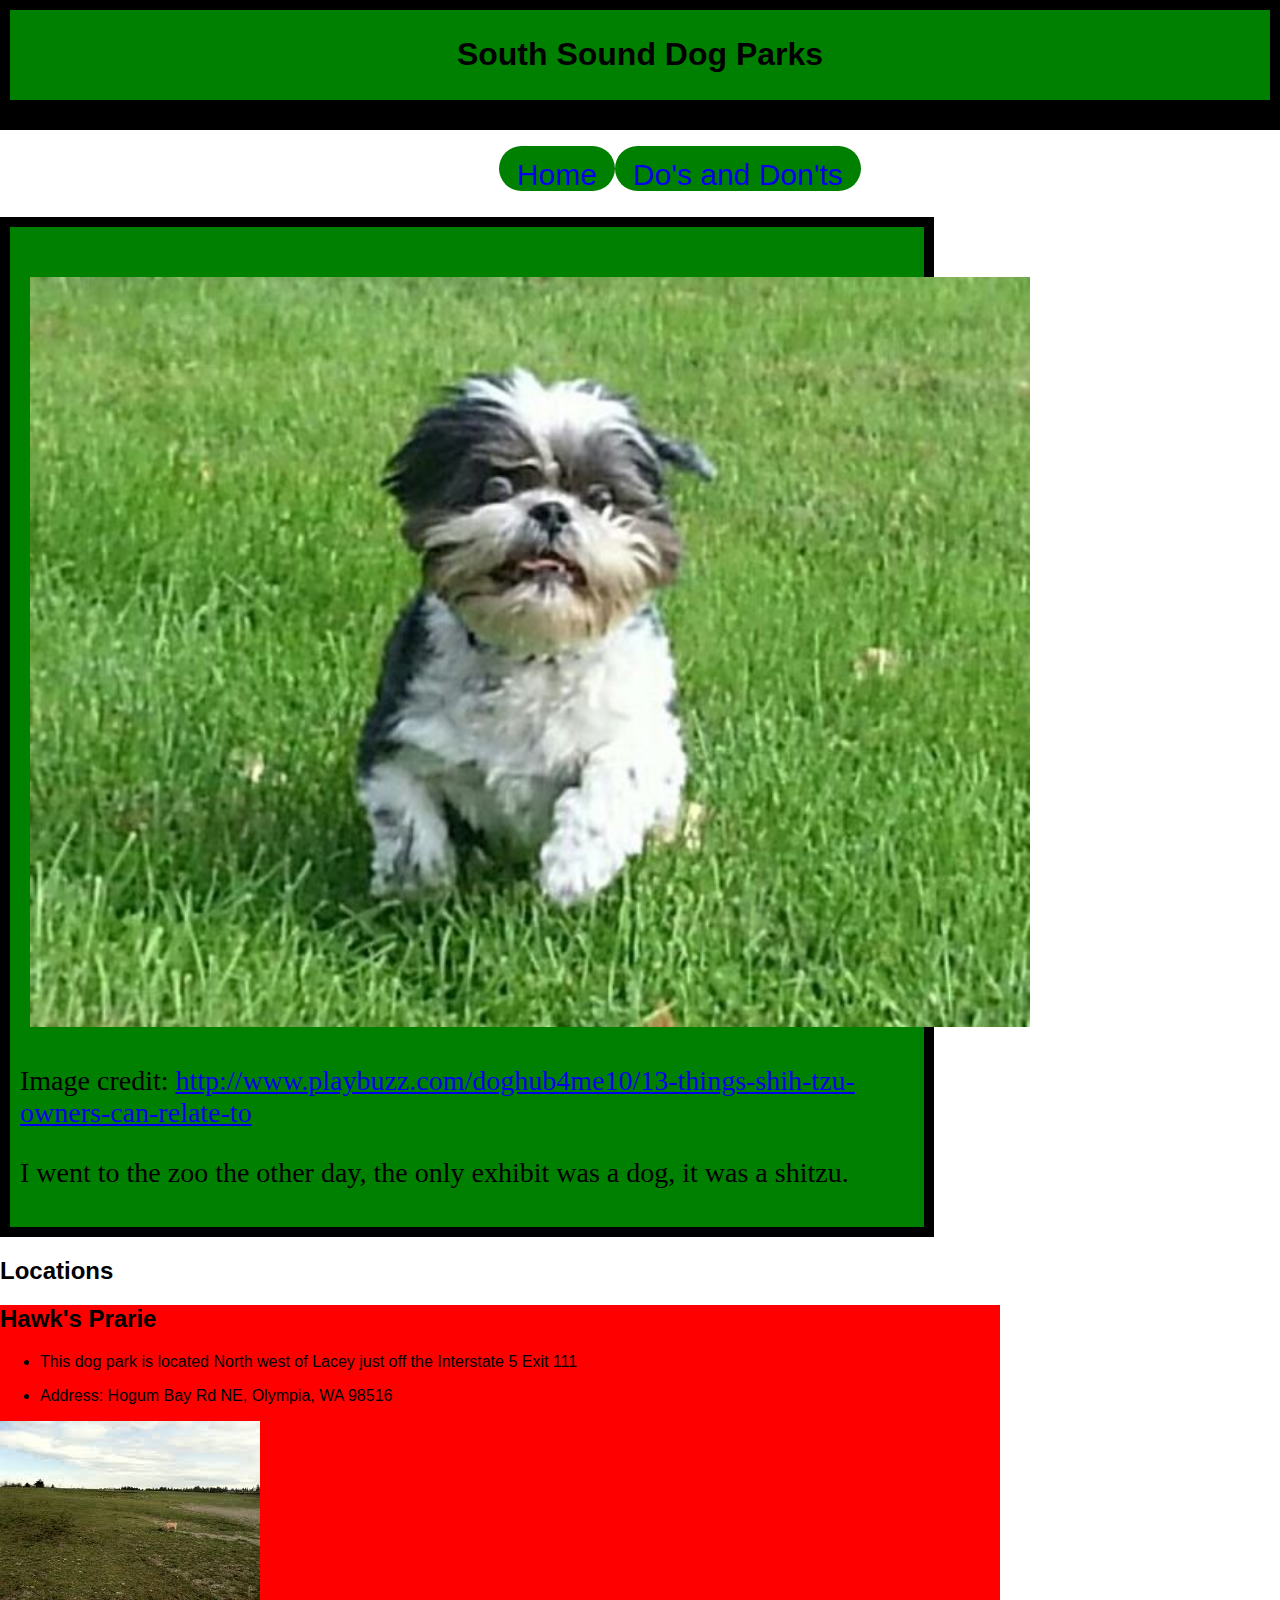
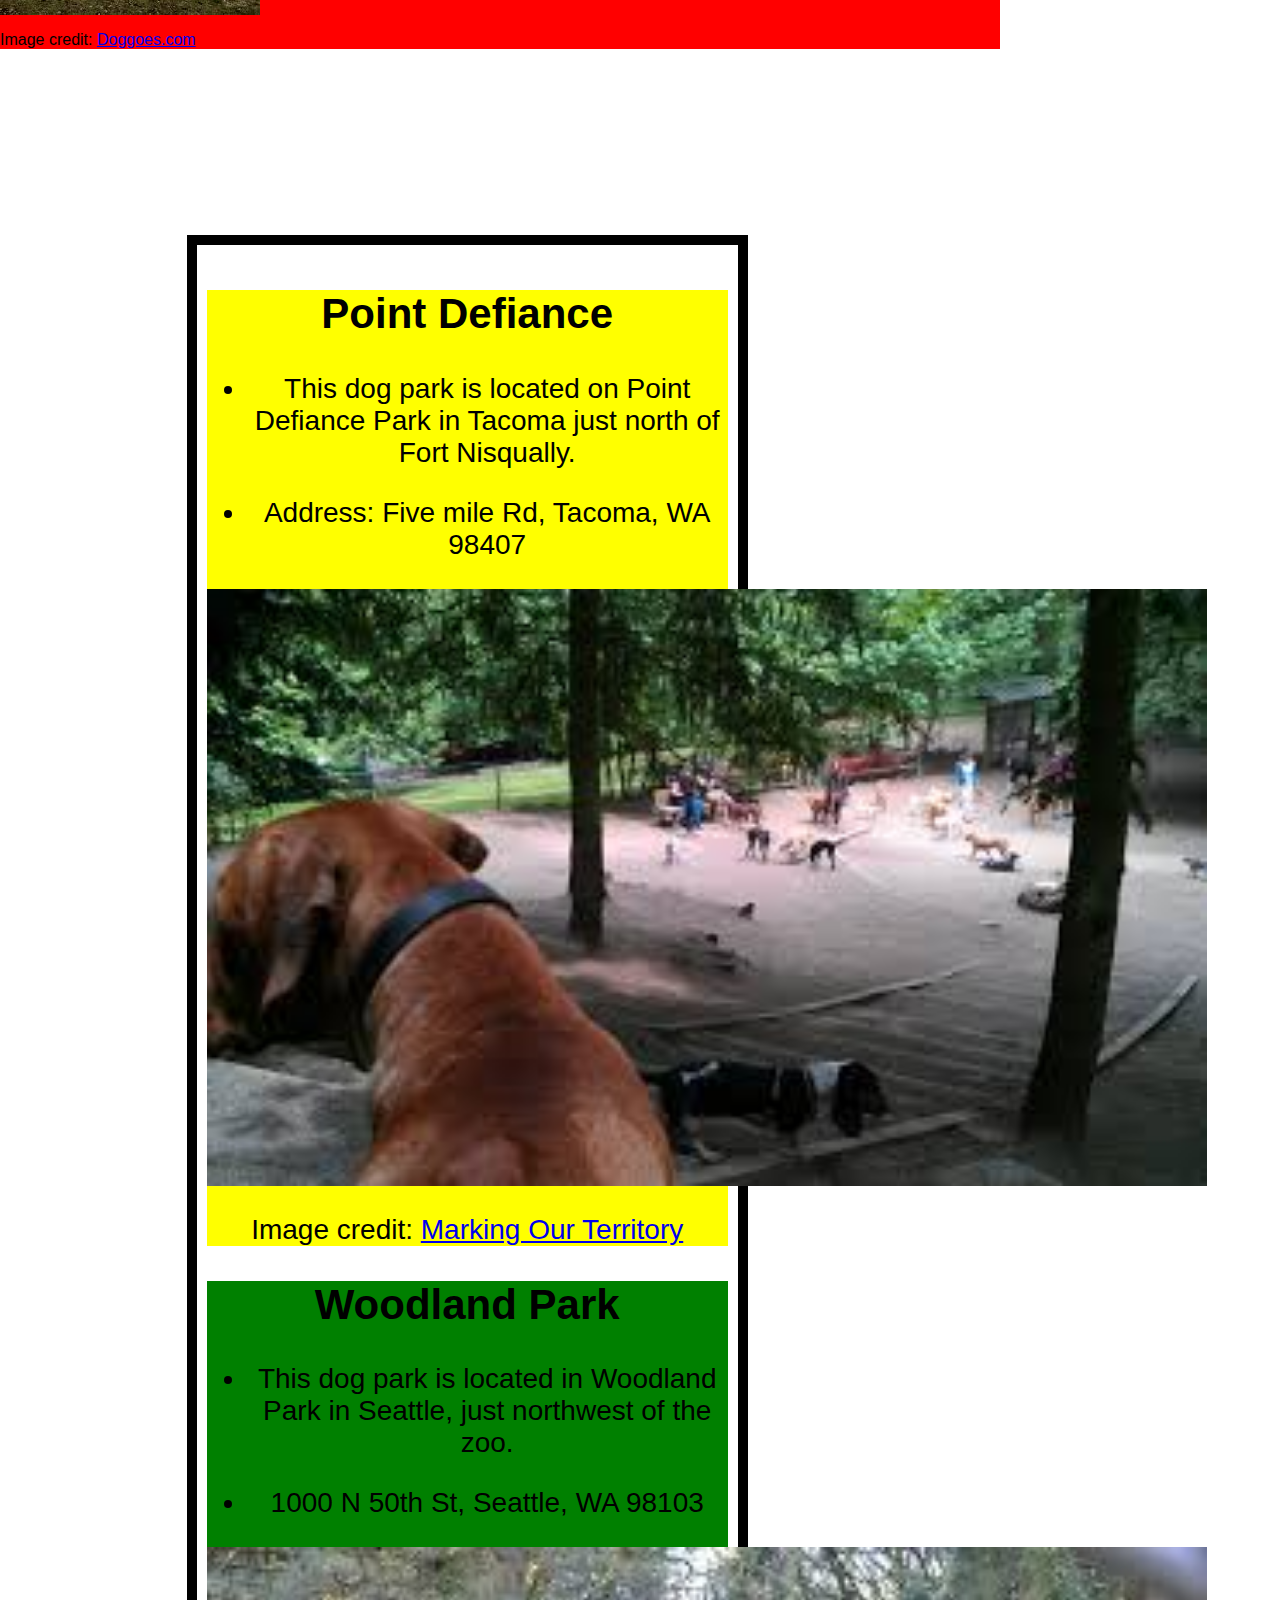
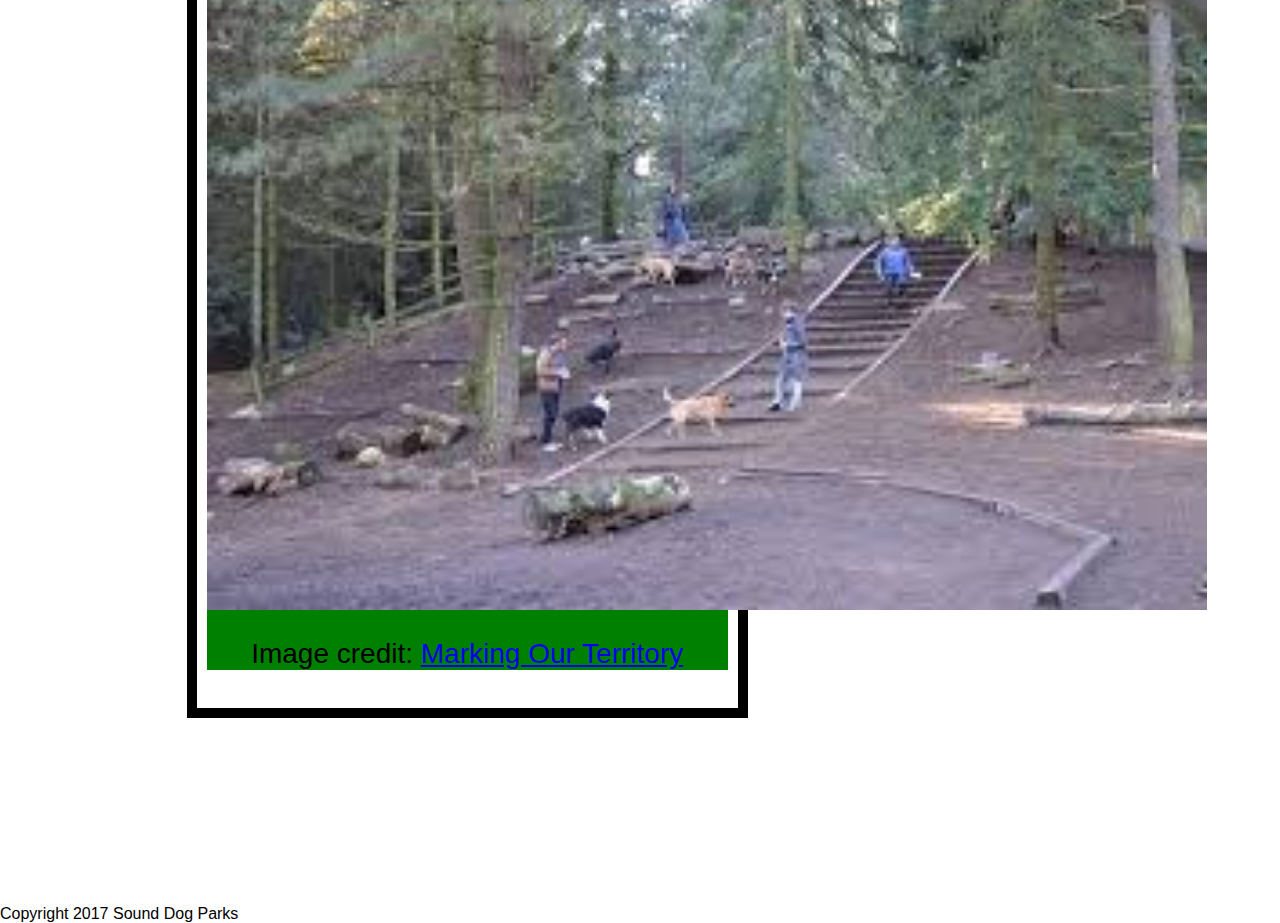
<file: index.html>
<html>
<head>
  <!-- tell the browser info you don't want the user to see -->
  <title>South Sound Dog Parks</title>
  <link href="index.css" type="text/css" rel="stylesheet">
</head>
<body>
<header>
  <h1>
    South Sound Dog Parks
  </h1>
</header>
<nav>
  <ul>
    <li>
      <a class="test" href="index.html">Home
      </a>
    </li>
    <li>
    <a class="test" href="dos&donts.html">Do's and Don'ts</a>
    </li>
  </ul>
</nav>
<section>
  <article class="shitzu">
  <img src="derpy-shitzu.jpg" >
</img>
<p> Image credit: <a href="http://www.playbuzz.com/doghub4me10/13-things-shih-tzu-owners-can-relate-to">http://www.playbuzz.com/doghub4me10/13-things-shih-tzu-owners-can-relate-to</a></p>
  <p>I went to the zoo the other day, the only exhibit was a dog, it was a shitzu.</p>
</article>
  <h2>Locations</h2>
  <article class="hawks-prairie">
        <h2>Hawk's Prarie</h2>
        <ul>
        <li>
          <p>This dog park is located North west of Lacey just off the Interstate 5 Exit 111</p>
        </li>
        <li>
          <p>Address: Hogum Bay Rd NE, Olympia, WA 98516</p>
      </li>
      </ul>
        <img src="Hawks_Prairie.jpg">
            <p>Image credit: <a href="http://www.doggoes.com/parks/washington/hawks-prairie-dog-park/">Doggoes.com</a></p>
      </article>
      <article class="locations">
      <article class="point-defiance">
        <h2>Point Defiance</h2>
        <ul>
        <li>
          <p>This dog park is located on Point Defiance Park in Tacoma just north of Fort Nisqually.</p>
        </li>
        <li>
          <p>Address: Five mile Rd, Tacoma, WA 98407</p>
      </li>
      </ul>
        <img <img src="Pt_Defiance.jpg">
        <p>Image credit: <a href="https://markingourterritory.com/tag/washington/">Marking Our Territory</a></p>
      </article>
      <article class="woodland-park">
        <h2>Woodland Park</h2>
        <ul>
        <li>
            <p>This dog park is located in Woodland Park in Seattle, just northwest of the zoo.</p>
        </li>
        <li>
          <p>1000 N 50th St, Seattle, WA 98103</p>
      </li>
      </ul>

        <img <img src="Woodland.jpg">
                <p>Image credit: <a href="https://markingourterritory.com/tag/washington/">Marking Our Territory</a></p>
      </article>
    </article>
    </section>
    <aside>
    </aside>
    <footer>
      <p>Copyright 2017 Sound Dog Parks</p>
    </footer>
  </body>
</html>
</file>
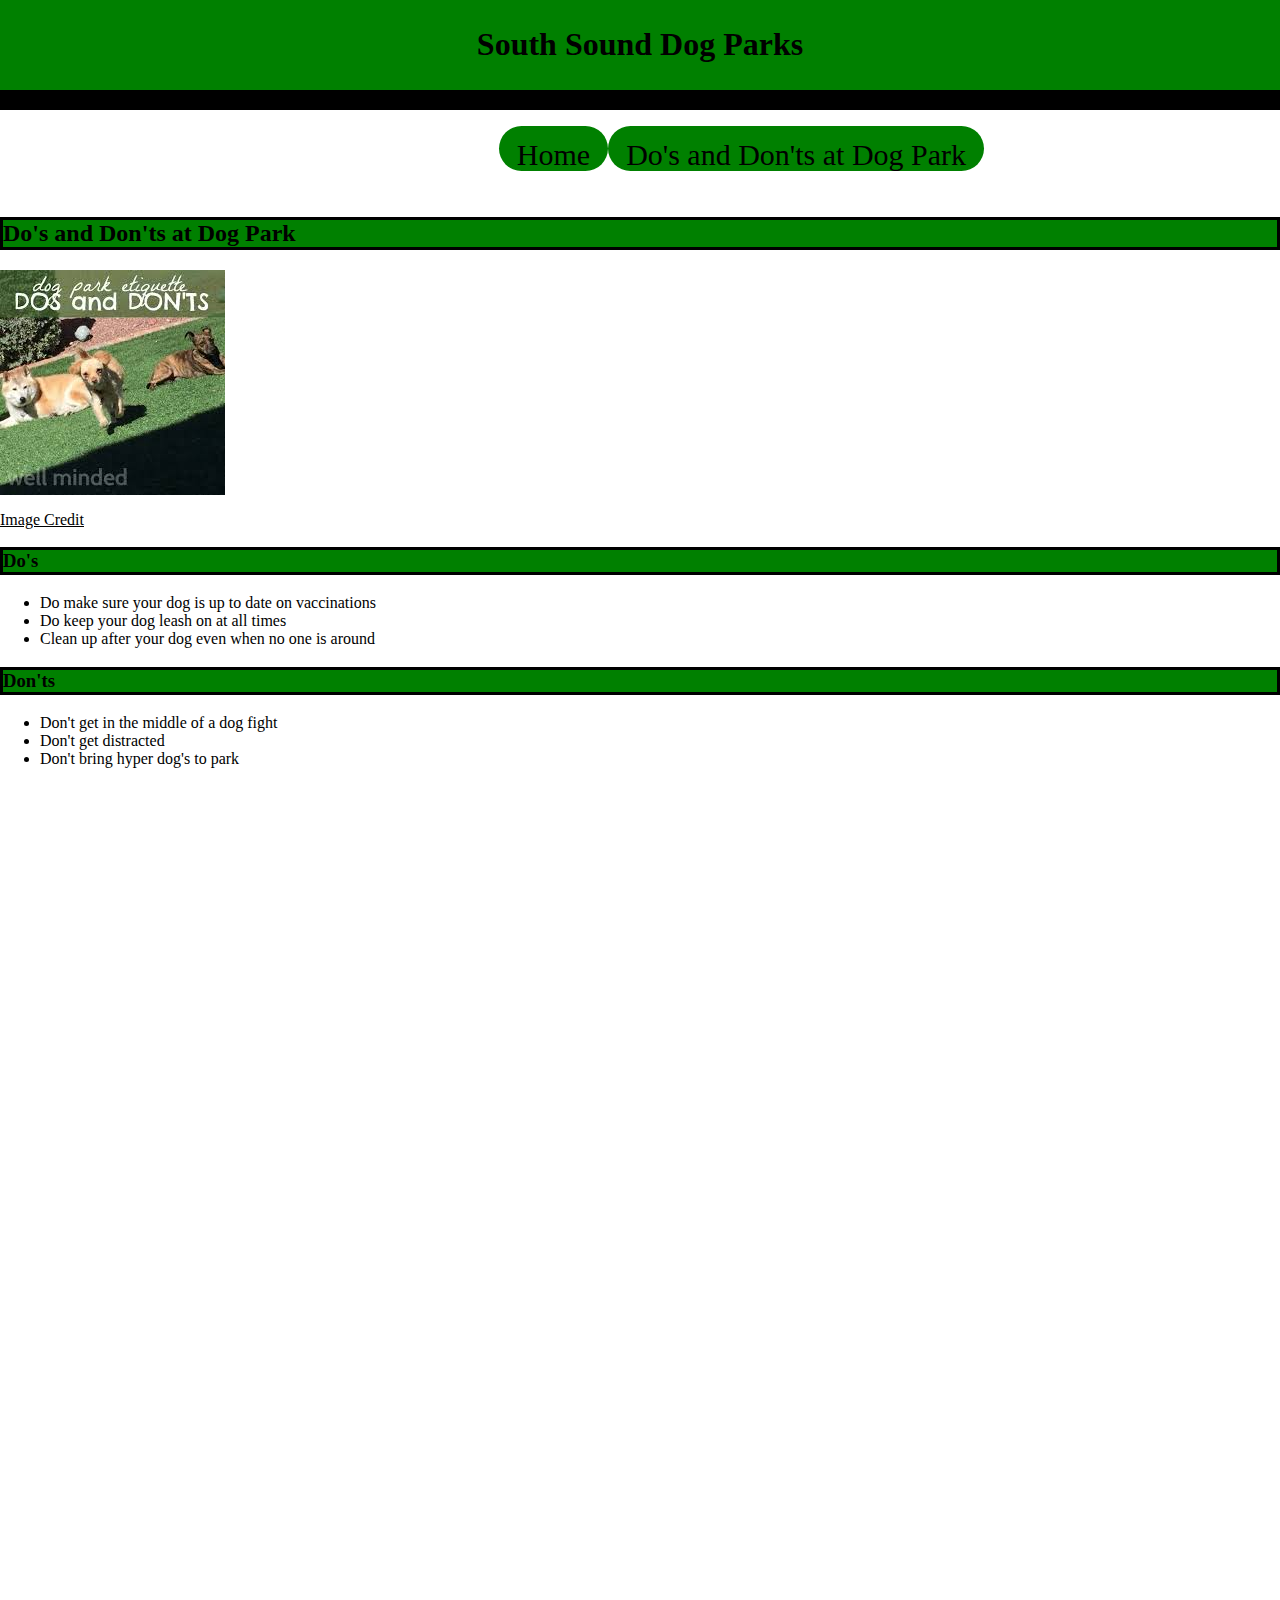
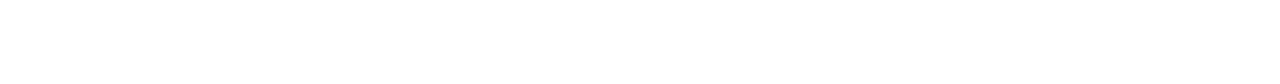
<file: dos&donts.html>
<html>
  <head>
    <!--tell the browser info you don't want the user to see -->
    <title> South Sound Dog Parks </title>
<link href="dd.css" type="text/css" rel="stylesheet">

  </head>
  <body>
    <!-- this is what the user sees -->
    <header>
    <h1>
    South Sound Dog Parks
    </h1>
    </header>
    <nav>
    <ul>
    <li>
    <a href="index.html" class="test"> Home </a>
    </li>
    <li>
    <a href="dos&donts.html" class="test"> Do's and Don'ts at Dog Park</a>
    </li>
    </ul>
  </nav>
    <section>

   <h2> Do's and Don'ts at Dog Park </h2>
<img src="picture1.png">
<p>  <a href="https://www.google.com/search?q=dog+park+do's+and+don'ts&source=lnms&tbm=isch&sa=X&ved=0ahUKEwiKldu84eDSAhVK7mMKHdGoCO4Q_AUIBigB&biw=534&bih=523#imgrc=Twd-Vta7FI3yZM:&spf=192"> Image Credit </a>
    <article>
    <h3>Do's </h3>
    <p>
<ul>
  <li> Do make sure your dog is up to date on vaccinations </li>
  <li> Do keep your dog leash on at all times </li>
  <li> Clean up after your dog even when no one is around </li>
    </p>
    </article>
    <article>
      <h3>Don'ts </h3>
      <p>
        <ul>
          <li> Don't get in the middle of a dog fight </li>
          <li> Don't get distracted </li>
          <li> Don't bring hyper dog's to park </li>
        </ul>
      </p>
</article>


   </section>
    <aside>
    </aside>
    <footer>
    </footer>
  </body>
  </html>
</file>
<file: index.css>
/* Note to students: Some properties are given to you to fill out,
others you can modify as they stand, and if you have time,
there are definitely some properties you should add!*/

    html {
      height: 100%;
    }
    body {
       height: 100%;
       width: 100%;
       margin: 0 auto;
       font-family: sans-serif;
    }

    header {
        background-color: green;
        padding: 5px;
        border: 10px solid #000000;
        font-size: ;
        display: block;

    }
    .test {
      border-style:none;
      border-radius: 100px;
      border-color: black;
      background-color: green;
      font-size: 30px;
      text-decoration: none;
    }

    h1 {
      text-align: center;

    }
    nav {
        float: center;
        border: 10px solid black;
    }
    nav ul {
        padding: 10px;
        float: left;
        border-bottom: 10px;
        list-style-type: none;
        margin-left: 38%;
    }
    nav li {
        float: left;
    align-items: center;
    }
    nav li a {
        display: block;
        height: 25px;
        padding: 12px 18px 8px 18px;
        vertical-align: middle;
        float: center;
          border-style:none;
          border-radius: 100px;
          border-color: black;
          background-color: green;
          font-size: 30px;
          text-decoration: none;
        text-align: center;
        }
    a {
        color: ;
    }
    .hometext {
      background-color: red;
      border-right: 30px;
    }
    section {
      width: 73%;
      display: inline-block;
      float: left;
    }
    .shitzu {  background-color: green;
      padding: 10px;
      border: 10px solid #000000;
      font-size: 28px;
      display: block;
      align-items: center;
      margin: 0 auto;
      font-family: cursive;
      animation: pulse 5s infinite;
    }
@keyframes pulse {
  20% {
    background-color: red;
  }
  20% {
    background-color: orange;
  }
  20% {  background-color: yellow;
}
  20% {background-color: green;
  }
  20% {background-color: blue;}
}
.shitzu img {
  width: 1000px;
  margin: 40px 10px 10px 10px;

  }
  .locations {
    padding: 10px;
    border: 10px solid #000000;
    font-size: 28px;
    display: block;
    align-items: center;
    margin: 20%;
    text-align: center;

  }
  .locations img {
    width: 1000px;
  }
.hawks-prairie {
  background-color: red;
  width: 1000px;
}
.point-defiance {background-color: yellow;
}
.woodland-park {background-color: green;
}

    footer {
        width: 790px;
        background-color:;
        color:;
        clear: both;
        display: block;
    }
</file>
<file: dd.css>
/* Note to students: Some properties are given to you to fill out,
others you can modify as they stand, and if you have time,
there are definitely some properties you should add!*/

    html {
      height: 100%;
      height: 100%;
    }
    body {
       width: 100%;
       height: 100%;
       margin: 0 auto;
    }


    header {
        background-color: green;
        padding: 5px;
        font-size: ;
        display: block;
    }
    header h1 {
      text-align: center;

    }
    nav {
        float: center;
        border: 10px solid black;
    }
    nav ul {
        padding: 10px;
        float: left;
        border-bottom: 10px;
        list-style-type: none;
        margin-left: 38%;
    }
    nav li {
        float: left;
    align-items: center;
    }
    nav li a {
        display: block;
        height: 25px;
        padding: 12px 18px 8px 18px;
        vertical-align: middle;
        float: center;
          border-style:none;
          border-radius: 100px;
          border-color: black;
          background-color: green;
          font-size: 30px;
          text-decoration: none;
        text-align: center;
        }
    }
    a {
        margin-left: 25%;

    }
    section {
        width: 100%;
        display: inline-block;
        float: left;
    }
    aside {
        width: 17%;
        display: inline-block;
        background-color:;
        padding:;
        min-height: 100%;
    }
    aside ul {
        list-style-type: none;
    }
    footer {
        width: 790px;
        background-color:;
        color:;
        clear: both;
        display: block;
    }
    h2 {
      border-style: solid;
      border-color: black;
      background-color: green;

    }
    h3 {
      border-style: solid;
      border-color: black;
      background-color: green;
    }
a:hover {color: white;}
a {color: black;}
</file>
